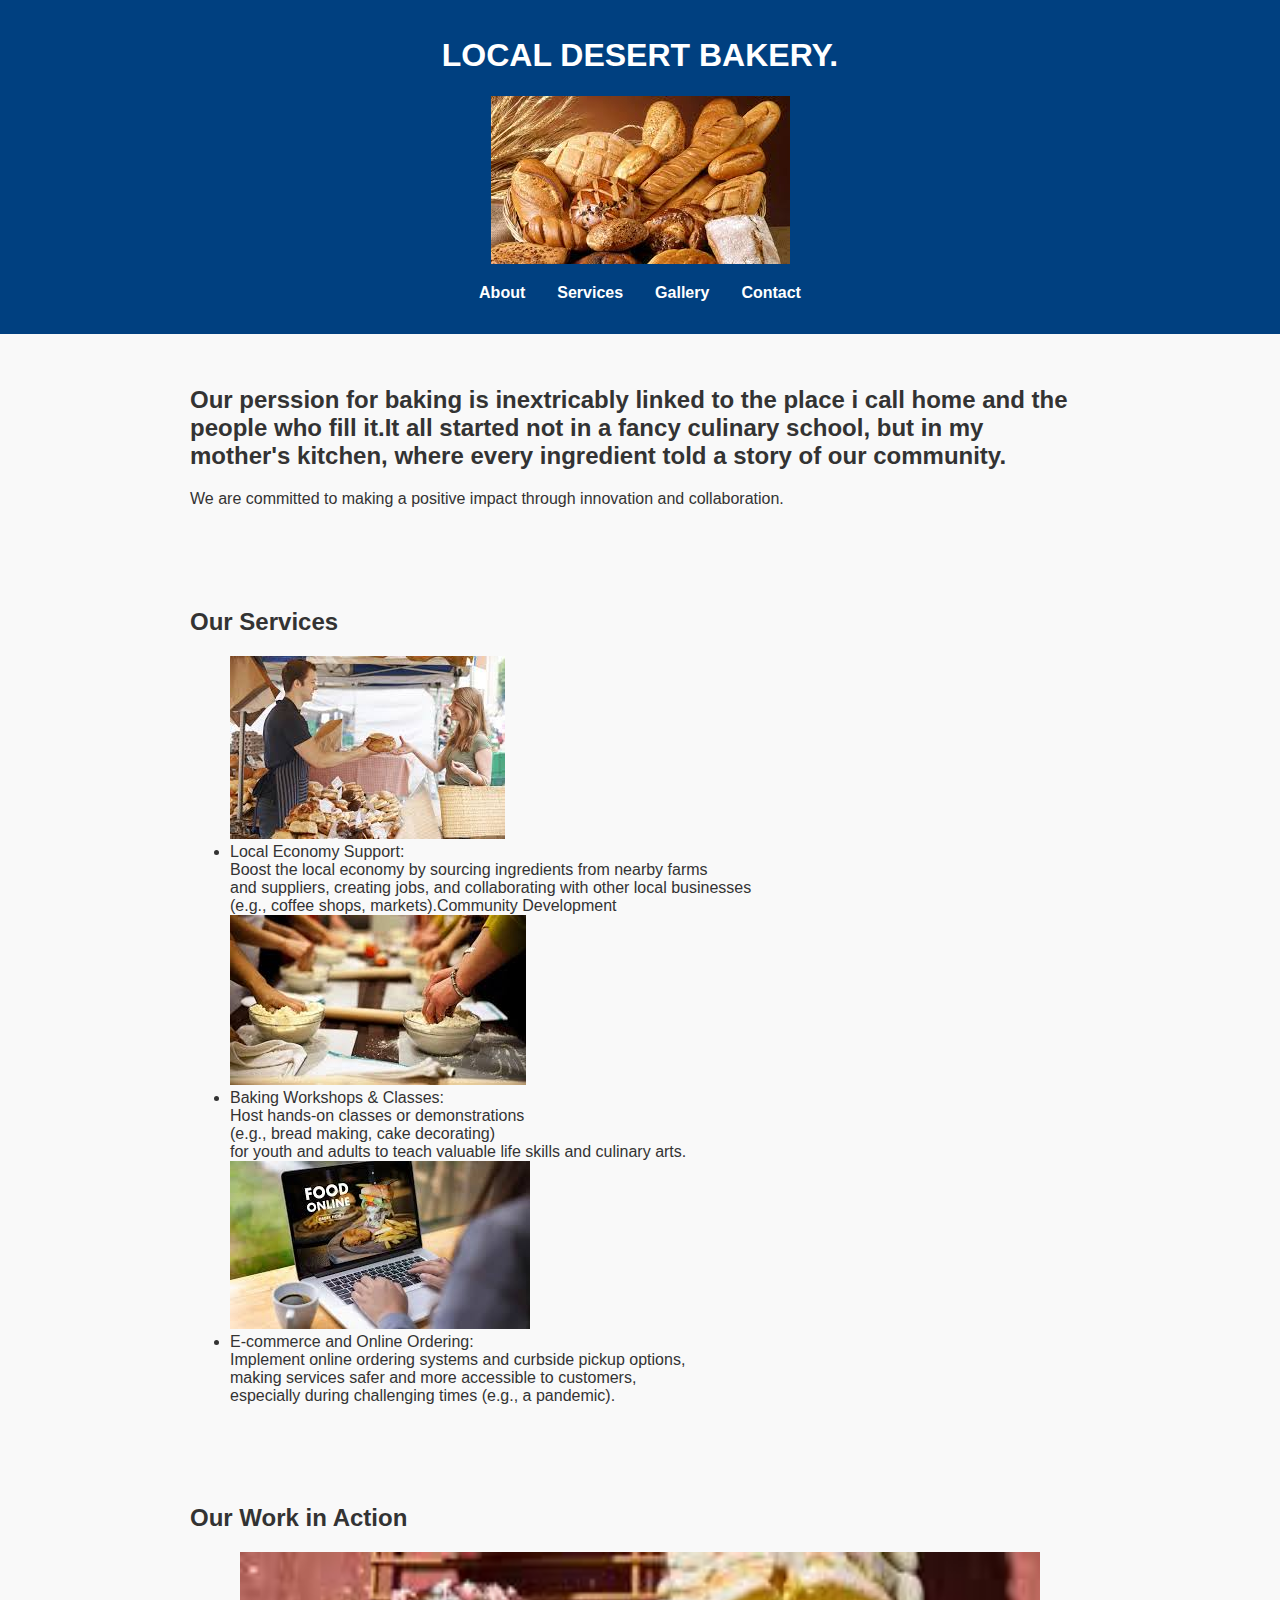
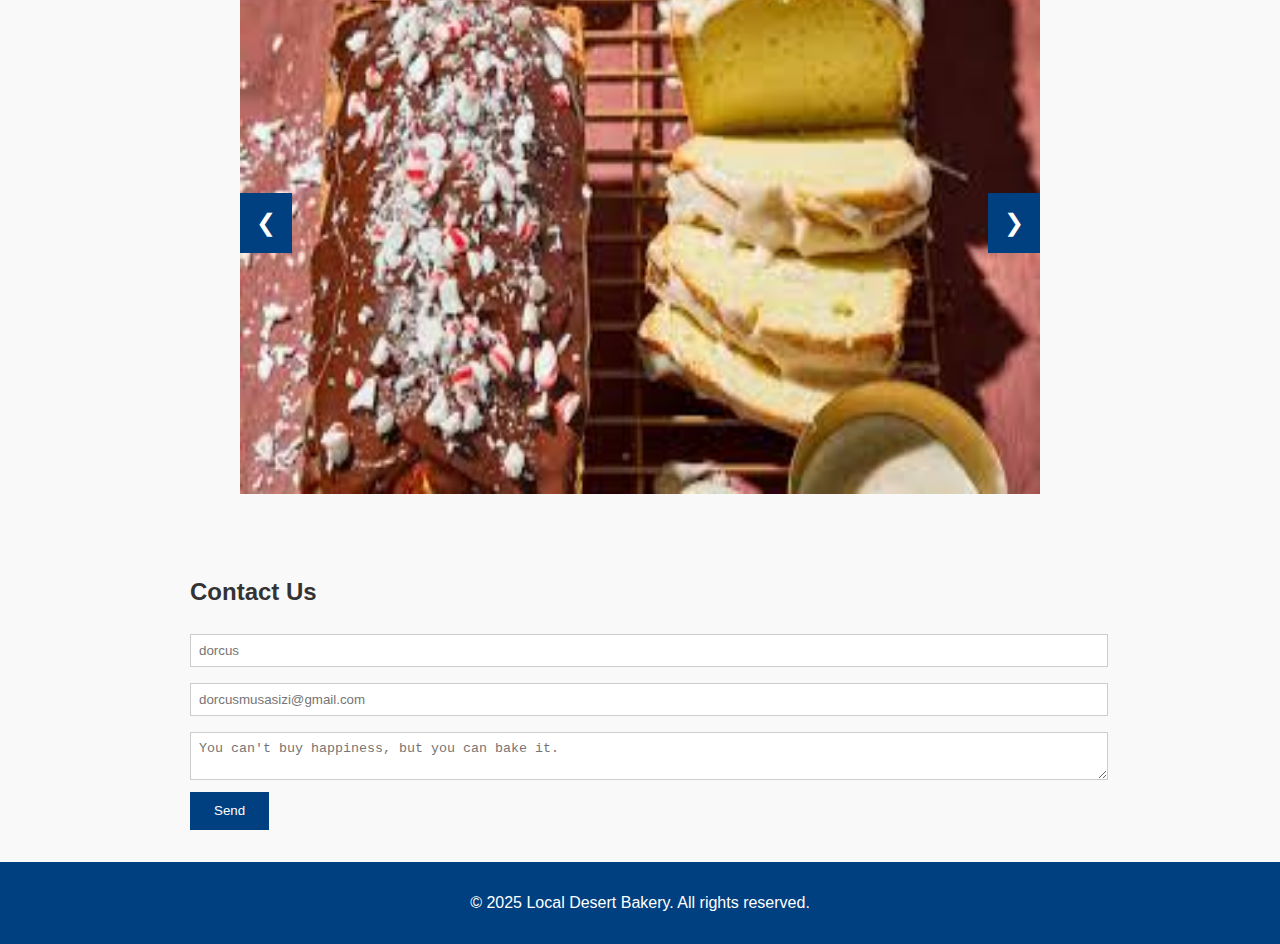
<file: index.html>
<!DOCTYPE html>
<html lang="en">
<head>
  <meta charset="UTF-8" />
  <meta name="viewport" content="width=device-width, initial-scale=1.0" />
  <title>Local Desert Bakery.</title>
  <link rel="stylesheet" href="style.css" />
</head>
<body>
  <header>
    <h1>LOCAL DESERT BAKERY.</h1>
    <img src="bread.jpg">
    <nav>
      <ul>
        <li><a href="#about">About</a></li>
        <li><a href="#services">Services</a></li>
        <li><a href="#carousel">Gallery</a></li>
        <li><a href="#contact">Contact</a></li>
      </ul>
    </nav>
  </header>
 <!--This is my about info-->
  <section id="about">
    <h2>Our perssion for baking is inextricably linked to the place i call home and the people
      who fill it.It all started not in a fancy culinary school, but in my mother's kitchen,
      where every ingredient told a story of our community.</h2>
    <p>We are committed to making a positive impact through innovation and collaboration.</p>
  </section>

  <section id="services">
    <h2>Our Services</h2>
    <ul>
      <img src="local.jpg">


      <li>Local Economy Support:<br> Boost the local economy by sourcing ingredients from nearby farms <br>
         and suppliers, creating jobs, and collaborating with other local businesses<br>
          (e.g., coffee shops, markets).Community Development</li>


          <img src="hands.jpg">


      <li>Baking Workshops & Classes:<br> Host hands-on classes or demonstrations<br>
         (e.g., bread making, cake decorating) <br>
         for youth and adults to teach valuable life skills and culinary arts.</li>


         <img src="online.jpg">


      <li>E-commerce and Online Ordering:<br> Implement online ordering systems and curbside pickup options,<br>
         making services safer and more accessible to customers,<br>
          especially during challenging times (e.g., a pandemic).</li>
    </ul>
  </section>

  <section id="carousel">
    <h2>Our Work in Action</h2>
    <div class="carousel">
      <div class="slides">
        <img src="well.jpg" alt="Slide 1" />
        <img src="past.jpg" alt="Slide 2" />
        <img src="beat.jpg" alt="Slide 3" />
      </div>
      <button class="prev">&#10094;</button>
      <button class="next">&#10095;</button>
    </div>
  </section>

  <section id="contact">
    <h2>Contact Us</h2>
    <form id="contact-form">
      <input type="text" placeholder="dorcus" required />
      <input type="email" placeholder="dorcusmusasizi@gmail.com" required />
      <textarea placeholder="You can't buy happiness, but you can bake it." required></textarea>
      <button type="submit">Send</button>
    </form>
  </section>

  <footer>
    <p>&copy; 2025 Local Desert Bakery. All rights reserved.</p>
  </footer>

  <script src="script.js"></script>
</body>
</html>
</file>
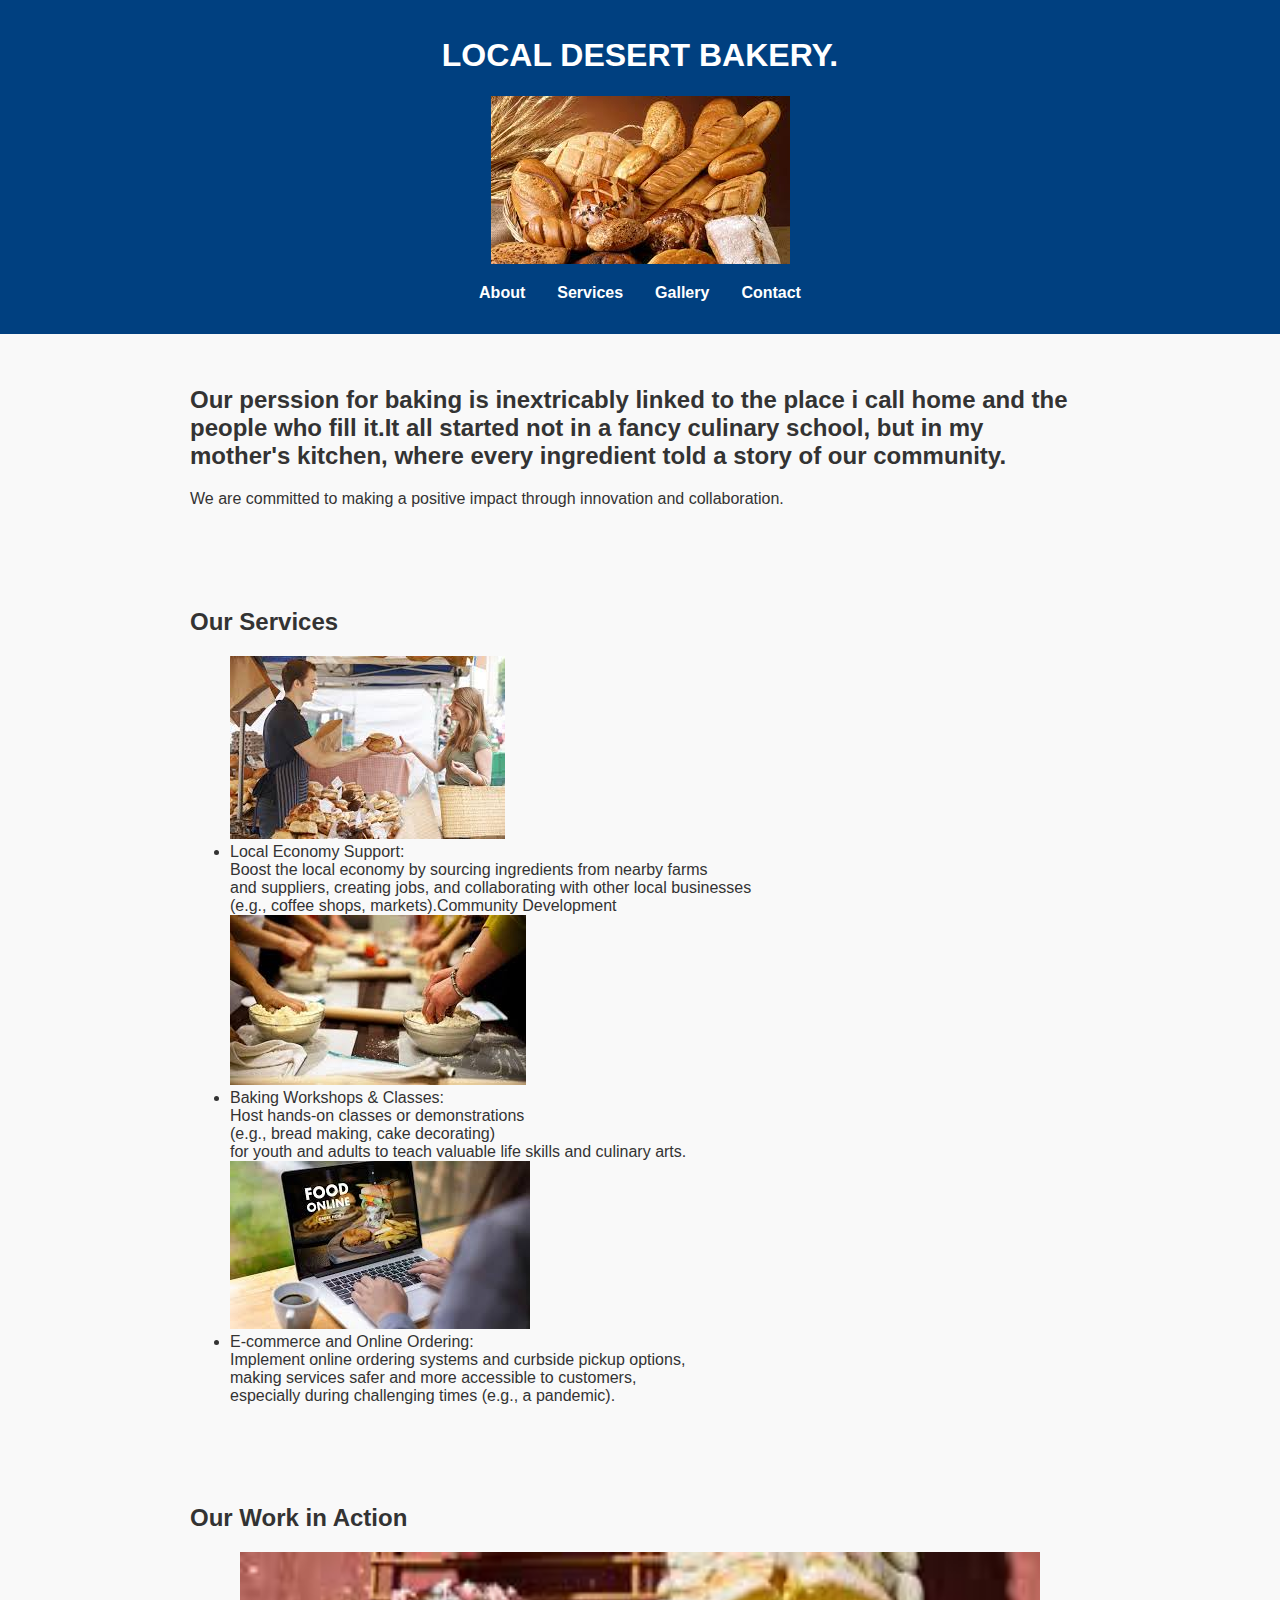
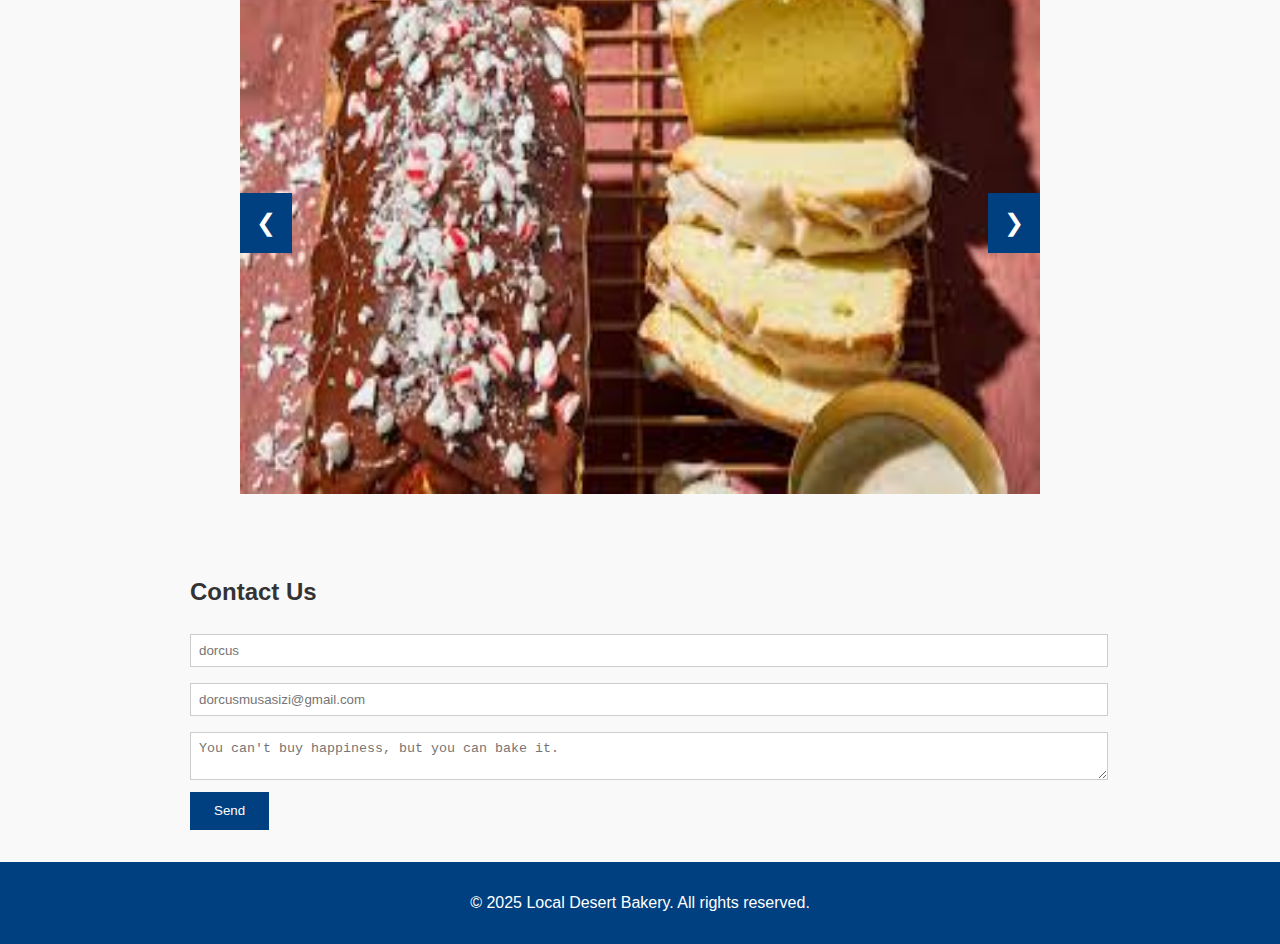
<file: R.html>
<!DOCTYPE html>
<html lang="en">
<head>
  <meta charset="UTF-8" />
  <meta name="viewport" content="width=device-width, initial-scale=1.0" />
  <title>Local Desert Bakery.</title>
  <link rel="stylesheet" href="style.css" />
</head>
<body>
  <header>
    <h1>LOCAL DESERT BAKERY.</h1>
    <img src="bread.jpg">
    <nav>
      <ul>
        <li><a href="#about">About</a></li>
        <li><a href="#services">Services</a></li>
        <li><a href="#carousel">Gallery</a></li>
        <li><a href="#contact">Contact</a></li>
      </ul>
    </nav>
  </header>

  <section id="about">
    <h2>Our perssion for baking is inextricably linked to the place i call home and the people
      who fill it.It all started not in a fancy culinary school, but in my mother's kitchen,
      where every ingredient told a story of our community.</h2>
    <p>We are committed to making a positive impact through innovation and collaboration.</p>
  </section>

  <section id="services">
    <h2>Our Services</h2>
    <ul>
      <img src="local.jpg">


      <li>Local Economy Support:<br> Boost the local economy by sourcing ingredients from nearby farms <br>
         and suppliers, creating jobs, and collaborating with other local businesses<br>
          (e.g., coffee shops, markets).Community Development</li>


          <img src="hands.jpg">


      <li>Baking Workshops & Classes:<br> Host hands-on classes or demonstrations<br>
         (e.g., bread making, cake decorating) <br>
         for youth and adults to teach valuable life skills and culinary arts.</li>


         <img src="online.jpg">


      <li>E-commerce and Online Ordering:<br> Implement online ordering systems and curbside pickup options,<br>
         making services safer and more accessible to customers,<br>
          especially during challenging times (e.g., a pandemic).</li>
    </ul>
  </section>

  <section id="carousel">
    <h2>Our Work in Action</h2>
    <div class="carousel">
      <div class="slides">
        <img src="well.jpg" alt="Slide 1" />
        <img src="past.jpg" alt="Slide 2" />
        <img src="beat.jpg" alt="Slide 3" />
      </div>
      <button class="prev">&#10094;</button>
      <button class="next">&#10095;</button>
    </div>
  </section>

  <section id="contact">
    <h2>Contact Us</h2>
    <form id="contact-form">
      <input type="text" placeholder="dorcus" required />
      <input type="email" placeholder="dorcusmusasizi@gmail.com" required />
      <textarea placeholder="You can't buy happiness, but you can bake it." required></textarea>
      <button type="submit">Send</button>
    </form>
  </section>

  <footer>
    <p>&copy; 2025 Local Desert Bakery. All rights reserved.</p>
  </footer>

  <script src="script.js"></script>
</body>
</html>
</file>
<file: style.css>
body {
  font-family: 'Segoe UI', sans-serif;
  margin: 0;
  padding: 0;
  background: #f9f9f9;
  color: #333;
}

header {
  background: #004080;
  color: white;
  padding: 1rem;
  text-align: center;
}

nav ul {
  list-style: none;
  padding: 0;
  display: flex;
  justify-content: center;
  gap: 2rem;
}

nav ul li a {
  color: white;
  text-decoration: none;
  font-weight: bold;
}

section {
  padding: 2rem;
  max-width: 900px;
  margin: auto;
}

.carousel {
  position: relative;
  max-width: 800px;
  margin: auto;
  overflow: hidden;
}

.slides {
  display: flex;
  transition: transform 0.5s ease-in-out;
}

.slides img {
  width: 100%;
  flex-shrink: 0;
}

.prev, .next {
  position: absolute;
  top: 50%;
  transform: translateY(-50%);
  background: #004080;
  color: white;
  border: none;
  padding: 1rem;
  cursor: pointer;
  font-size: 1.5rem;
}

.prev {
  left: 0;
}

.next {
  right: 0;
}

form input, form textarea {
  width: 100%;
  margin: 0.5rem 0;
  padding: 0.5rem;
  border: 1px solid #ccc;
}

button {
  background: #004080;
  color: white;
  border: none;
  padding: 0.7rem 1.5rem;
  cursor: pointer;
}

footer {
  text-align: center;
  padding: 1rem;
  background: #004080;
  color: white;
}
</file>
